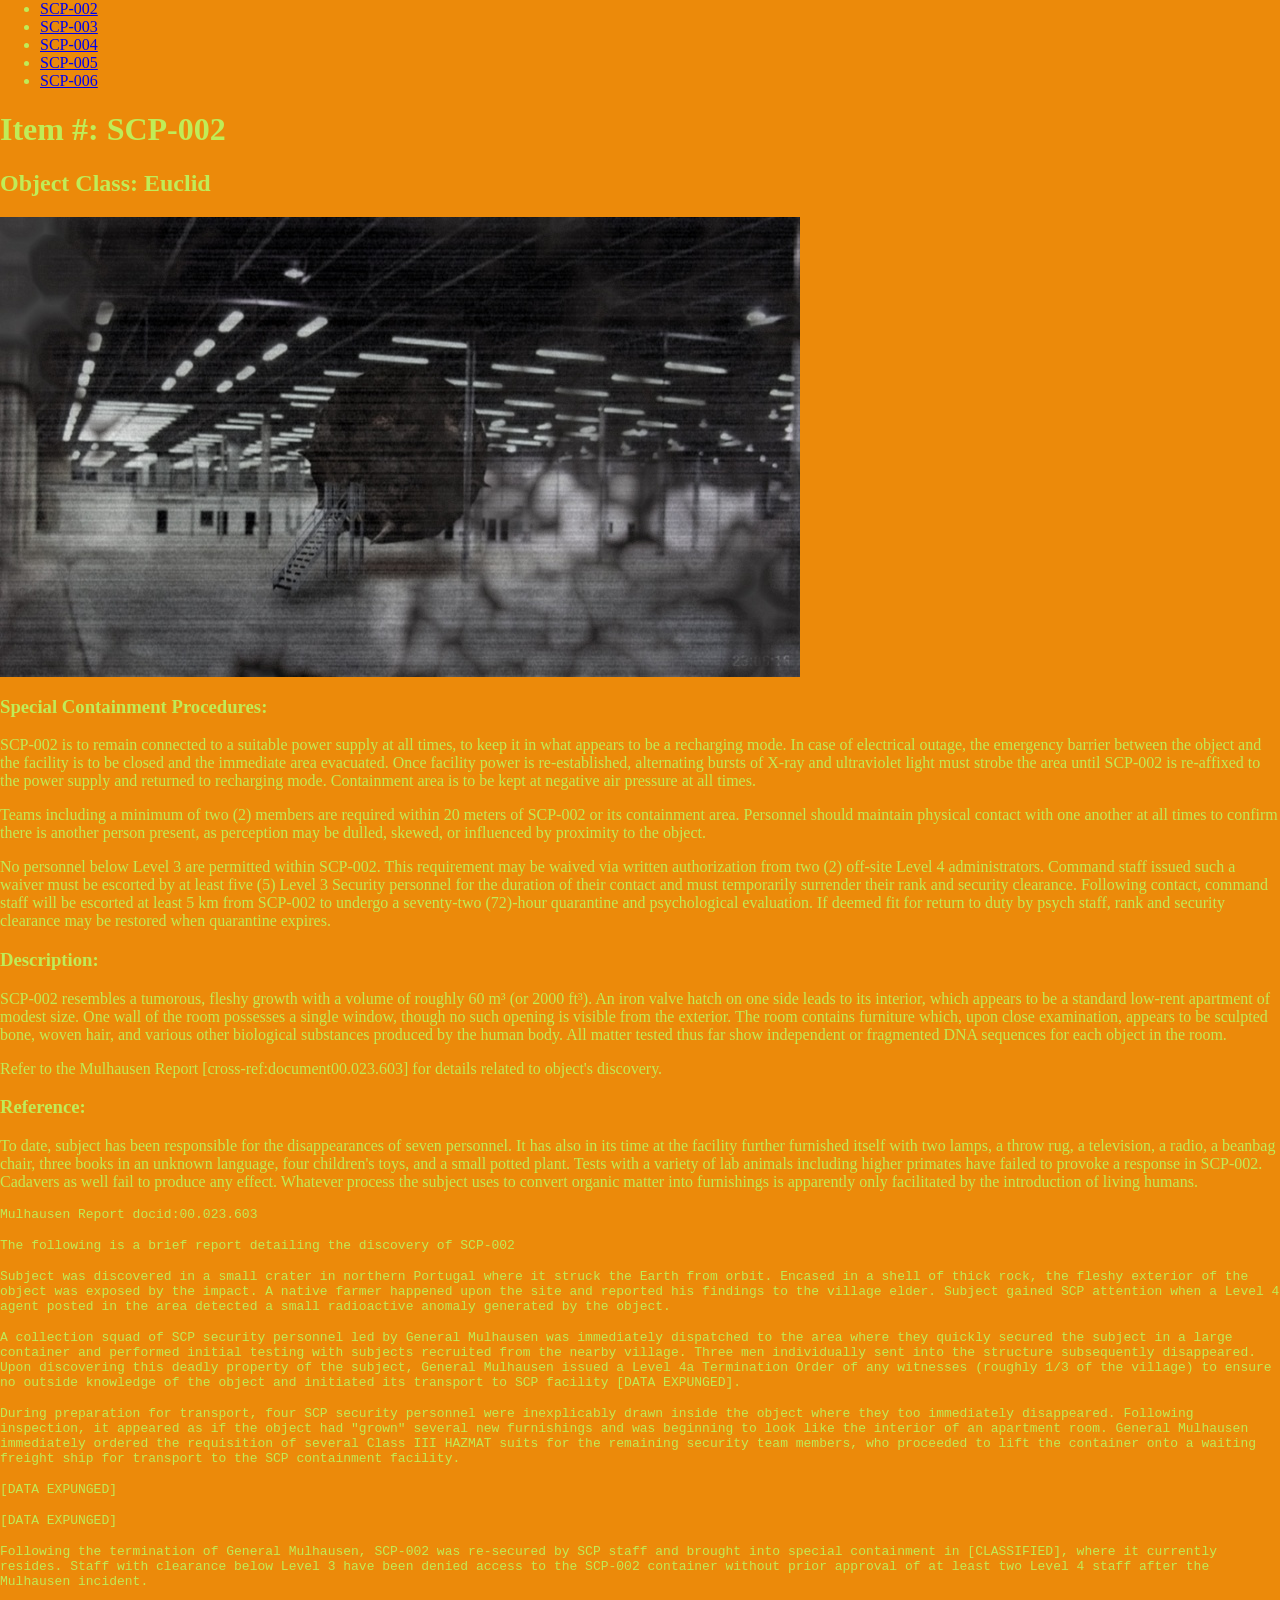
<file: scp-002.html>
<html>

    <head>
    <meta character=" UTF-8">
    <title>SCP foundation</title>
    <link rel="stylesheet" href="./style.css">
</head>

    <body>

<ul>
  <li><a href="./scp-002.html">SCP-002</a></li>
  <li><a href="./scp-003.html">SCP-003</a></li>
  <li><a href="./scp-004.html">SCP-004</a></li>
  <li><a href="./scp-005.html">SCP-005</a></li>
  <li><a href="./scp-006.html">SCP-006</a></li>
  
</ul>

        <h1><b>Item #: </b>SCP-002</h1>
        <h2><b>Object Class: </b>Euclid</h2>
        <p><img src="images/800px-SCP002.jpg"></p>
        <h3>Special Containment Procedures:</h3>
        <p>SCP-002 is to remain connected to a suitable power supply at all times, to keep it in what appears to be a recharging mode. In case of electrical outage, the emergency barrier between the object and the facility is to be closed and the immediate area evacuated. Once facility power is re-established, alternating bursts of X-ray and ultraviolet light must strobe the area until SCP-002 is re-affixed to the power supply and returned to recharging mode. Containment area is to be kept at negative air pressure at all times.</p>
        <p>Teams including a minimum of two (2) members are required within 20 meters of SCP-002 or its containment area. Personnel should maintain physical contact with one another at all times to confirm there is another person present, as perception may be dulled, skewed, or influenced by proximity to the object.</p>
        <p>No personnel below Level 3 are permitted within SCP-002. This requirement may be waived via written authorization from two (2) off-site Level 4 administrators. Command staff issued such a waiver must be escorted by at least five (5) Level 3 Security personnel for the duration of their contact and must temporarily surrender their rank and security clearance. Following contact, command staff will be escorted at least 5 km from SCP-002 to undergo a seventy-two (72)-hour quarantine and psychological evaluation. If deemed fit for return to duty by psych staff, rank and security clearance may be restored when quarantine expires.</p>
        <h3>Description:</h3>
        <p>SCP-002 resembles a tumorous, fleshy growth with a volume of roughly 60 m³ (or 2000 ft³). An iron valve hatch on one side leads to its interior, which appears to be a standard low-rent apartment of modest size. One wall of the room possesses a single window, though no such opening is visible from the exterior. The room contains furniture which, upon close examination, appears to be sculpted bone, woven hair, and various other biological substances produced by the human body. All matter tested thus far show independent or fragmented DNA sequences for each object in the room.</p>
        <p>Refer to the Mulhausen Report [cross-ref:document00.023.603] for details related to object's discovery.</p>
        <h3>Reference:</h3>
        <p>To date, subject has been responsible for the disappearances of seven personnel. It has also in its time at the facility further furnished itself with two lamps, a throw rug, a television, a radio, a beanbag chair, three books in an unknown language, four children's toys, and a small potted plant. Tests with a variety of lab animals including higher primates have failed to provoke a response in SCP-002. Cadavers as well fail to produce any effect. Whatever process the subject uses to convert organic matter into furnishings is apparently only facilitated by the introduction of living humans.</p>
        <p><code>Mulhausen Report docid:00.023.603</code></p>
        <p><code>The following is a brief report detailing the discovery of SCP-002</code></p>
        <p><code>Subject was discovered in a small crater in northern Portugal where it struck the Earth from orbit. Encased in a shell of thick rock, the fleshy exterior of the object was exposed by the impact. A native farmer happened upon the site and reported his findings to the village elder. Subject gained SCP attention when a Level 4 agent posted in the area detected a small radioactive anomaly generated by the object.</code></p>
        <p><code>A collection squad of SCP security personnel led by General Mulhausen was immediately dispatched to the area where they quickly secured the subject in a large container and performed initial testing with subjects recruited from the nearby village. Three men individually sent into the structure subsequently disappeared. Upon discovering this deadly property of the subject, General Mulhausen issued a Level 4a Termination Order of any witnesses (roughly 1/3 of the village) to ensure no outside knowledge of the object and initiated its transport to SCP facility [DATA EXPUNGED].</code></p>
        <p><code>During preparation for transport, four SCP security personnel were inexplicably drawn inside the object where they too immediately disappeared. Following inspection, it appeared as if the object had "grown" several new furnishings and was beginning to look like the interior of an apartment room. General Mulhausen immediately ordered the requisition of several Class III HAZMAT suits for the remaining security team members, who proceeded to lift the container onto a waiting freight ship for transport to the SCP containment facility.</code></p>
        <p><code>[DATA EXPUNGED]</code></p>
        <p><code>[DATA EXPUNGED]</code></p>
        <p><code>Following the termination of General Mulhausen, SCP-002 was re-secured by SCP staff and brought into special containment in [CLASSIFIED], where it currently resides. Staff with clearance below Level 3 have been denied access to the SCP-002 container without prior approval of at least two Level 4 staff after the Mulhausen incident.</code></p>
    </body>

</html>
</file>
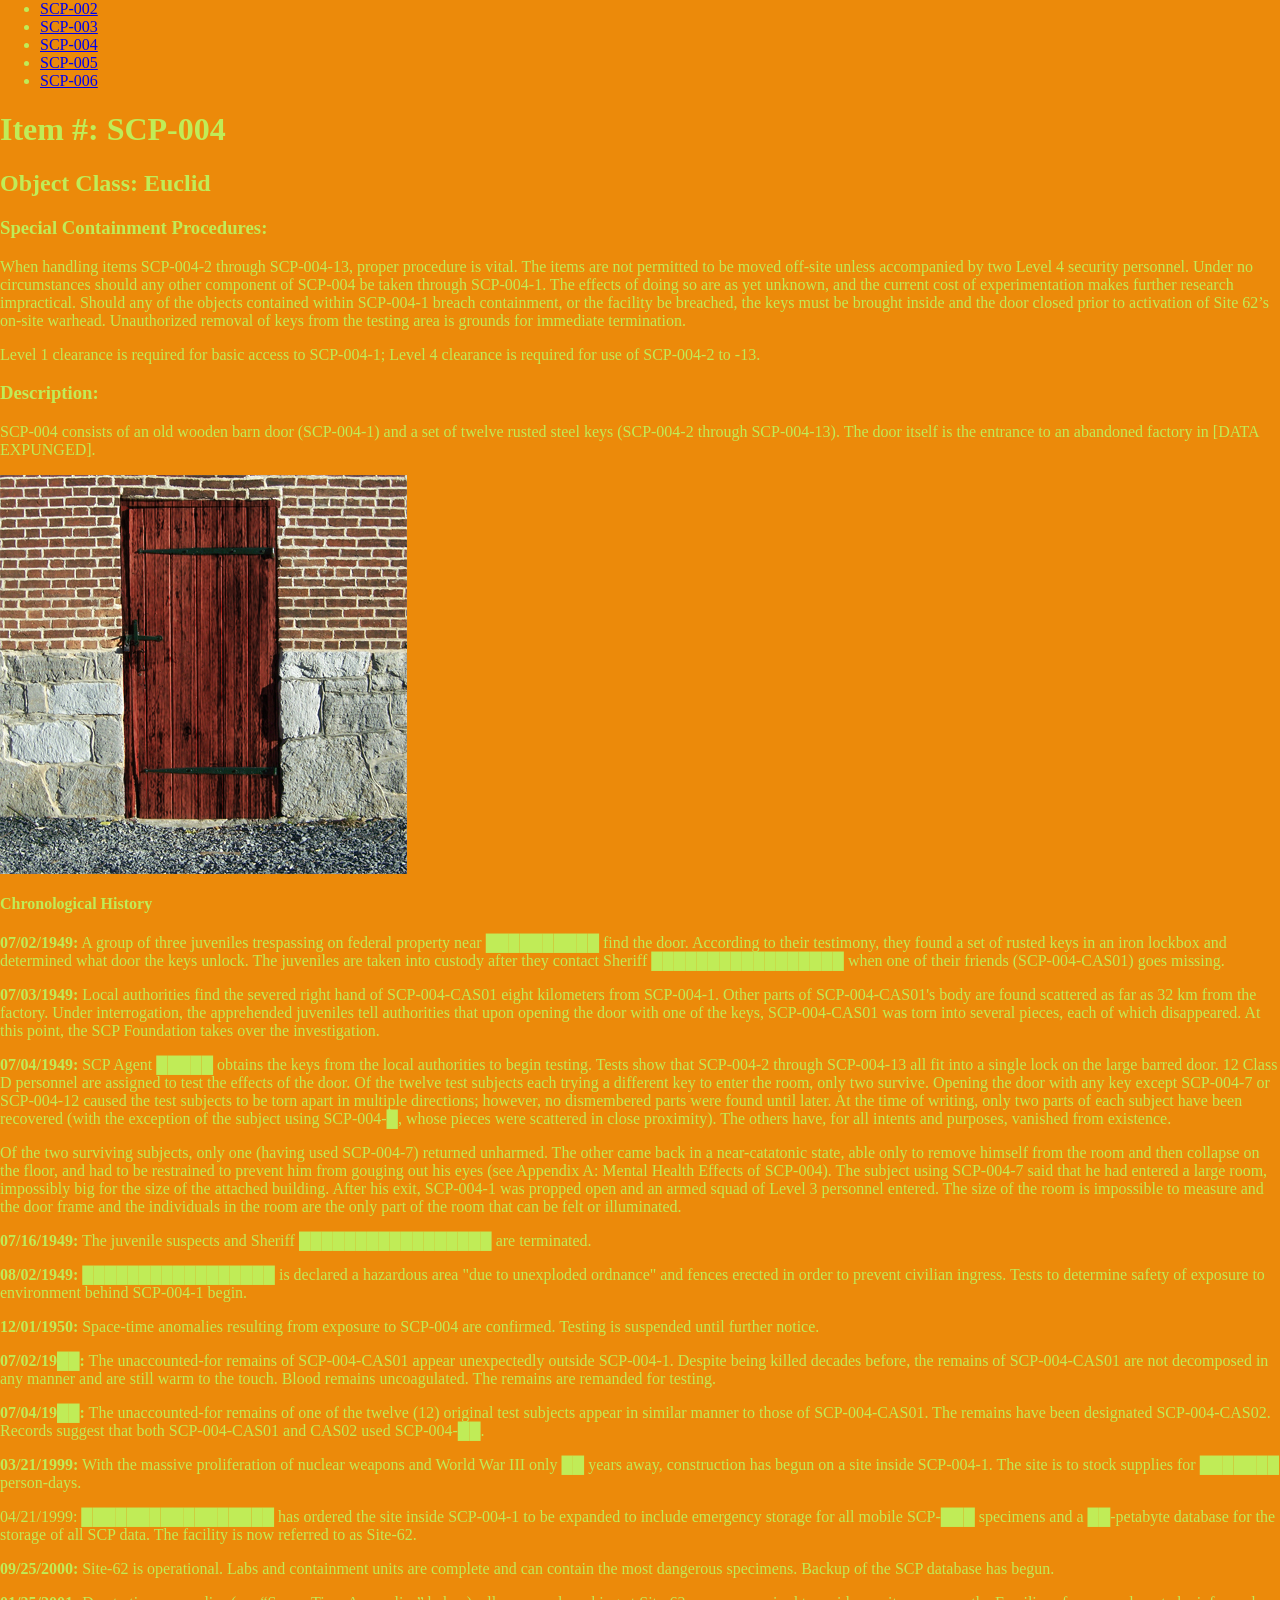
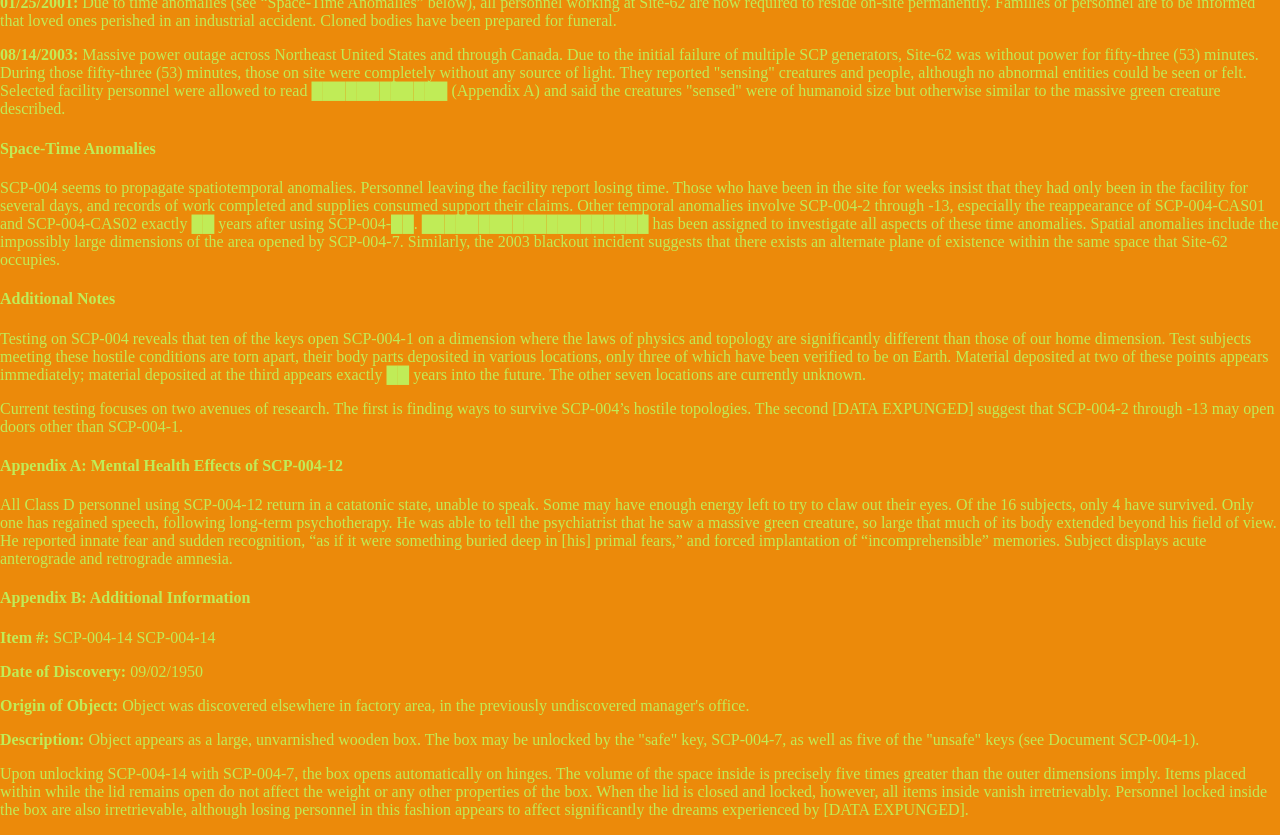
<file: scp-004.html>
<html>

    <head>
    <meta character=" UTF-8">
    <title>SCP foundation</title>
    <link rel="stylesheet" href="./style.css">
</head>

    <body>


<ul>
  <li><a href="./scp-002.html">SCP-002</a></li>
  <li><a href="./scp-003.html">SCP-003</a></li>
  <li><a href="./scp-004.html">SCP-004</a></li>
  <li><a href="./scp-005.html">SCP-005</a></li>
  <li><a href="./scp-006.html">SCP-006</a></li>
  
</ul>
        <h1><b>Item #: </b>SCP-004</h1>
        <h2><b>Object Class: </b>Euclid</h2>
        <h3>Special Containment Procedures:</h3>
        <p>When handling items SCP-004-2 through SCP-004-13, proper procedure is vital. The items are not permitted to be moved off-site unless accompanied by two Level 4 security personnel. Under no circumstances should any other component of SCP-004 be taken through SCP-004-1. The effects of doing so are as yet unknown, and the current cost of experimentation makes further research impractical. Should any of the objects contained within SCP-004-1 breach containment, or the facility be breached, the keys must be brought inside and the door closed prior to activation of Site 62’s on-site warhead. Unauthorized removal of keys from the testing area is grounds for immediate termination.</p>
        <p>Level 1 clearance is required for basic access to SCP-004-1; Level 4 clearance is required for use of SCP-004-2 to -13.</p>
        <h3>Description:</h3>
        <p>SCP-004 consists of an old wooden barn door (SCP-004-1) and a set of twelve rusted steel keys (SCP-004-2 through SCP-004-13). The door itself is the entrance to an abandoned factory in [DATA EXPUNGED].</p>
        <p><img src="images/SCP004_door.jpg"></p>
        <h4>Chronological History</h4>
        <p><b>07/02/1949:</b> A group of three juveniles trespassing on federal property near ██████████ find the door. According to their testimony, they found a set of rusted keys in an iron lockbox and determined what door the keys unlock. The juveniles are taken into custody after they contact Sheriff █████████████████ when one of their friends (SCP-004-CAS01) goes missing.</p>
        <p><b>07/03/1949:</b> Local authorities find the severed right hand of SCP-004-CAS01 eight kilometers from SCP-004-1. Other parts of SCP-004-CAS01's body are found scattered as far as 32 km from the factory. Under interrogation, the apprehended juveniles tell authorities that upon opening the door with one of the keys, SCP-004-CAS01 was torn into several pieces, each of which disappeared. At this point, the SCP Foundation takes over the investigation.</p>
        <p><b>07/04/1949:</b> SCP Agent █████ obtains the keys from the local authorities to begin testing. Tests show that SCP-004-2 through SCP-004-13 all fit into a single lock on the large barred door. 12 Class D personnel are assigned to test the effects of the door. Of the twelve test subjects each trying a different key to enter the room, only two survive. Opening the door with any key except SCP-004-7 or SCP-004-12 caused the test subjects to be torn apart in multiple directions; however, no dismembered parts were found until later. At the time of writing, only two parts of each subject have been recovered (with the exception of the subject using SCP-004-█, whose pieces were scattered in close proximity). The others have, for all intents and purposes, vanished from existence.</p>
        <p>Of the two surviving subjects, only one (having used SCP-004-7) returned unharmed. The other came back in a near-catatonic state, able only to remove himself from the room and then collapse on the floor, and had to be restrained to prevent him from gouging out his eyes (see Appendix A: Mental Health Effects of SCP-004). The subject using SCP-004-7 said that he had entered a large room, impossibly big for the size of the attached building. After his exit, SCP-004-1 was propped open and an armed squad of Level 3 personnel entered. The size of the room is impossible to measure and the door frame and the individuals in the room are the only part of the room that can be felt or illuminated.</p>
        <p><b>07/16/1949:</b> The juvenile suspects and Sheriff █████████████████ are terminated.</p>
        <p><b>08/02/1949:</b> █████████████████ is declared a hazardous area "due to unexploded ordnance" and fences erected in order to prevent civilian ingress. Tests to determine safety of exposure to environment behind SCP-004-1 begin.</p>
        <p><b>12/01/1950:</b> Space-time anomalies resulting from exposure to SCP-004 are confirmed. Testing is suspended until further notice.</p>
        <p><b>07/02/19██:</b> The unaccounted-for remains of SCP-004-CAS01 appear unexpectedly outside SCP-004-1. Despite being killed decades before, the remains of SCP-004-CAS01 are not decomposed in any manner and are still warm to the touch. Blood remains uncoagulated. The remains are remanded for testing.</p>
        <p><b>07/04/19██:</b> The unaccounted-for remains of one of the twelve (12) original test subjects appear in similar manner to those of SCP-004-CAS01. The remains have been designated SCP-004-CAS02. Records suggest that both SCP-004-CAS01 and CAS02 used SCP-004-██.</p>
        <p><b>03/21/1999:</b> With the massive proliferation of nuclear weapons and World War III only ██ years away, construction has begun on a site inside SCP-004-1. The site is to stock supplies for ███████ person-days.</p>
        <p>04/21/1999: █████████████████ has ordered the site inside SCP-004-1 to be expanded to include emergency storage for all mobile SCP-███ specimens and a ██-petabyte database for the storage of all SCP data. The facility is now referred to as Site-62.</p>
        <p><b>09/25/2000:</b> Site-62 is operational. Labs and containment units are complete and can contain the most dangerous specimens. Backup of the SCP database has begun.</p>
        <p><b>01/25/2001:</b> Due to time anomalies (see “Space-Time Anomalies” below), all personnel working at Site-62 are now required to reside on-site permanently. Families of personnel are to be informed that loved ones perished in an industrial accident. Cloned bodies have been prepared for funeral.</p>
        <p><b>08/14/2003:</b> Massive power outage across Northeast United States and through Canada. Due to the initial failure of multiple SCP generators, Site-62 was without power for fifty-three (53) minutes. During those fifty-three (53) minutes, those on site were completely without any source of light. They reported "sensing" creatures and people, although no abnormal entities could be seen or felt. Selected facility personnel were allowed to read ████████████ (Appendix A) and said the creatures "sensed" were of humanoid size but otherwise similar to the massive green creature described.</p>
        <h4>Space-Time Anomalies</h4>
        <p>SCP-004 seems to propagate spatiotemporal anomalies. Personnel leaving the facility report losing time. Those who have been in the site for weeks insist that they had only been in the facility for several days, and records of work completed and supplies consumed support their claims. Other temporal anomalies involve SCP-004-2 through -13, especially the reappearance of SCP-004-CAS01 and SCP-004-CAS02 exactly ██ years after using SCP-004-██. ████████████████████ has been assigned to investigate all aspects of these time anomalies. Spatial anomalies include the impossibly large dimensions of the area opened by SCP-004-7. Similarly, the 2003 blackout incident suggests that there exists an alternate plane of existence within the same space that Site-62 occupies.</p>
        <h4>Additional Notes</h4>
        <p>Testing on SCP-004 reveals that ten of the keys open SCP-004-1 on a dimension where the laws of physics and topology are significantly different than those of our home dimension. Test subjects meeting these hostile conditions are torn apart, their body parts deposited in various locations, only three of which have been verified to be on Earth. Material deposited at two of these points appears immediately; material deposited at the third appears exactly ██ years into the future. The other seven locations are currently unknown.</p>
        <p>Current testing focuses on two avenues of research. The first is finding ways to survive SCP-004’s hostile topologies. The second [DATA EXPUNGED] suggest that SCP-004-2 through -13 may open doors other than SCP-004-1.</p>
        <h4>Appendix A: Mental Health Effects of SCP-004-12</h4>
        <p>All Class D personnel using SCP-004-12 return in a catatonic state, unable to speak. Some may have enough energy left to try to claw out their eyes. Of the 16 subjects, only 4 have survived. Only one has regained speech, following long-term psychotherapy. He was able to tell the psychiatrist that he saw a massive green creature, so large that much of its body extended beyond his field of view. He reported innate fear and sudden recognition, “as if it were something buried deep in [his] primal fears,” and forced implantation of “incomprehensible” memories. Subject displays acute anterograde and retrograde amnesia.</p>
        <h4>Appendix B: Additional Information</h4>
        <p><b>Item #:</b> SCP-004-14 SCP-004-14</p>
        <p><b>Date of Discovery:</b> 09/02/1950</p>
        <p><b>Origin of Object:</b> Object was discovered elsewhere in factory area, in the previously undiscovered manager's office.</p>
        <p><b>Description:</b> Object appears as a large, unvarnished wooden box. The box may be unlocked by the "safe" key, SCP-004-7, as well as five of the "unsafe" keys (see Document SCP-004-1).</p>
        <p>Upon unlocking SCP-004-14 with SCP-004-7, the box opens automatically on hinges. The volume of the space inside is precisely five times greater than the outer dimensions imply. Items placed within while the lid remains open do not affect the weight or any other properties of the box. When the lid is closed and locked, however, all items inside vanish irretrievably. Personnel locked inside the box are also irretrievable, although losing personnel in this fashion appears to affect significantly the dreams experienced by [DATA EXPUNGED].</p>
    </body>

</html>
</file>
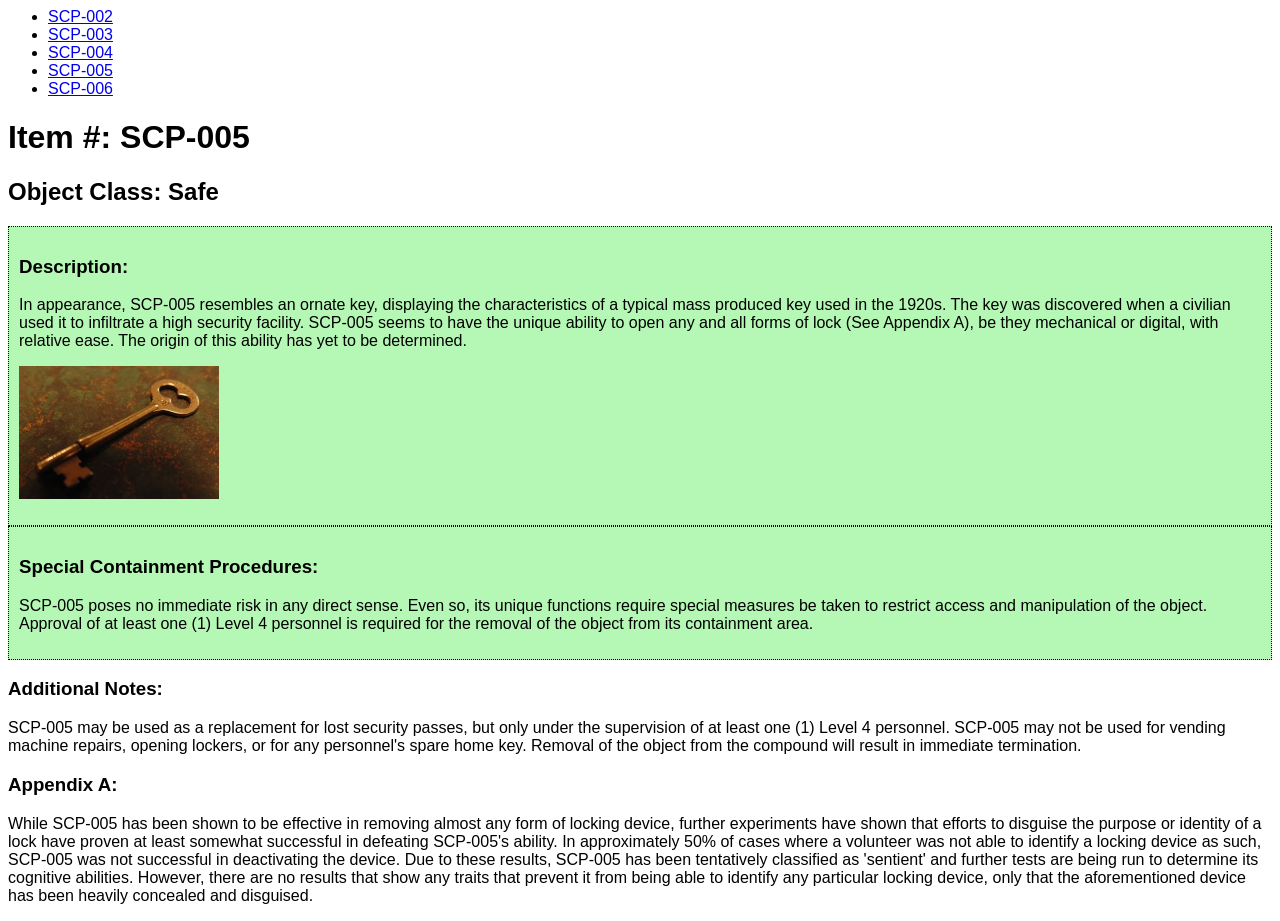
<file: scp-005.html>
<html>

    <head>
        <title>SCP-005 - SCP Foundation</title>
        <meta charset="UTF-8">
        <meta name="viewport" content="width=device-width, initial-scale=1.0">
        <link href="./scp.css" rel="stylesheet">
    </head>

        
<ul>
  <li><a href="./scp-002.html">SCP-002</a></li>
  <li><a href="./scp-003.html">SCP-003</a></li>
  <li><a href="./scp-004.html">SCP-004</a></li>
  <li><a href="./scp-005.html">SCP-005</a></li>
  <li><a href="./scp-006.html">SCP-006</a></li>
  
</ul>


        <h1><b>Item #: </b>SCP-005</h1>
        <h2><b>Object Class: </b>Safe</h2>
        <div class="row">

             <div class="col-6">
                      <h3>Description:</h3>
                      <p>In appearance, SCP-005 resembles an ornate key, displaying the characteristics of a typical mass produced key used in the 1920s. The key was discovered when a civilian used it to infiltrate a high security facility. SCP-005 seems to have the unique ability to open any and all forms of lock (See Appendix A), be they mechanical or digital, with relative ease. The origin of this ability has yet to be determined.</p>
                      <p><img src="images/SCP-005.jpg"></p>  
                 </div>

             <div class="col-6">        
                <h3>Special Containment Procedures:</h3>
                <p>SCP-005 poses no immediate risk in any direct sense. Even so, its unique functions require special measures be taken to restrict access and manipulation of the object. Approval of at least one (1) Level 4 personnel is required for the removal of the object from its containment area.</p>
            </div>
        </div>
        <h3>Additional Notes:</h3>
        <p>SCP-005 may be used as a replacement for lost security passes, but only under the supervision of at least one (1) Level 4 personnel. SCP-005 may not be used for vending machine repairs, opening lockers, or for any personnel's spare home key. Removal of the object from the compound will result in immediate termination.</p>
        <h3>Appendix A:</h3>
        <p>While SCP-005 has been shown to be effective in removing almost any form of locking device, further experiments have shown that efforts to disguise the purpose or identity of a lock have proven at least somewhat successful in defeating SCP-005's ability. In approximately 50% of cases where a volunteer was not able to identify a locking device as such, SCP-005 was not successful in deactivating the device. Due to these results, SCP-005 has been tentatively classified as 'sentient' and further tests are being run to determine its cognitive abilities. However, there are no results that show any traits that prevent it from being able to identify any particular locking device, only that the aforementioned device has been heavily concealed and disguised.</p>
      
    </body>

</html>
</file>
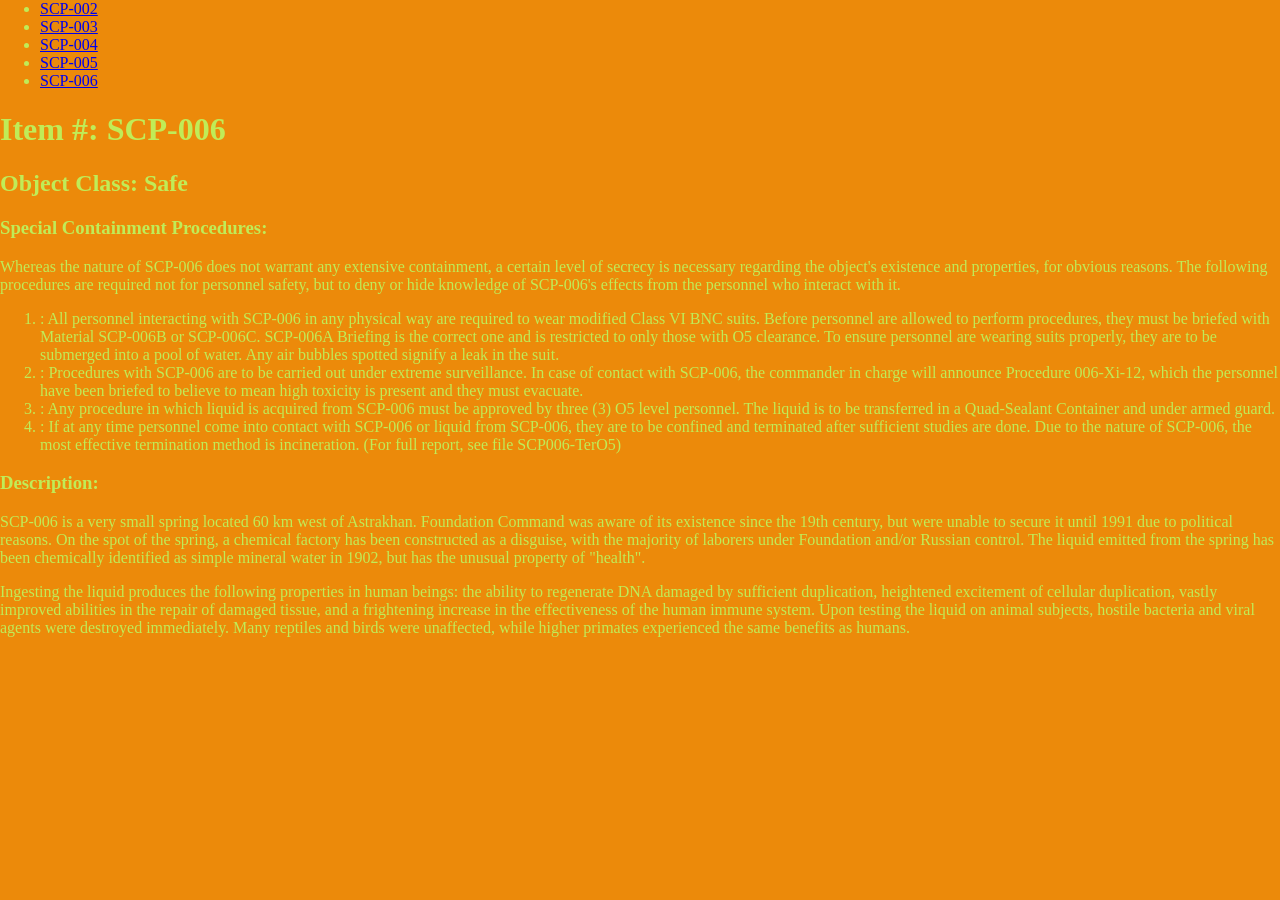
<file: scp-006.html>
<html>

    <head>
    <meta character=" UTF-8">
    <title>SCP foundation</title>
    <link rel="stylesheet" href="./style.css">
</head>

    <body>


<ul>
  <li><a href="./scp-002.html">SCP-002</a></li>
  <li><a href="./scp-003.html">SCP-003</a></li>
  <li><a href="./scp-004.html">SCP-004</a></li>
  <li><a href="./scp-005.html">SCP-005</a></li>
  <li><a href="./scp-006.html">SCP-006</a></li>

</ul>


        <h1><b>Item #: </b>SCP-006</h1>
        <h2><b>Object Class: </b>Safe</h2>
        <h3>Special Containment Procedures:</h3>
        <p>Whereas the nature of SCP-006 does not warrant any extensive containment, a certain level of secrecy is necessary regarding the object's existence and properties, for obvious reasons. The following procedures are required not for personnel safety, but to deny or hide knowledge of SCP-006's effects from the personnel who interact with it.</p>
        <p>
            <ol>
                <li>: All personnel interacting with SCP-006 in any physical way are required to wear modified Class VI BNC suits. Before personnel are allowed to perform procedures, they must be briefed with Material SCP-006B or SCP-006C. SCP-006A Briefing is the correct one and is restricted to only those with O5 clearance. To ensure personnel are wearing suits properly, they are to be submerged into a pool of water. Any air bubbles spotted signify a leak in the suit.</li>
                <li>: Procedures with SCP-006 are to be carried out under extreme surveillance. In case of contact with SCP-006, the commander in charge will announce Procedure 006-Xi-12, which the personnel have been briefed to believe to mean high toxicity is present and they must evacuate.</li>
                <li>: Any procedure in which liquid is acquired from SCP-006 must be approved by three (3) O5 level personnel. The liquid is to be transferred in a Quad-Sealant Container and under armed guard.</li>
                <li>: If at any time personnel come into contact with SCP-006 or liquid from SCP-006, they are to be confined and terminated after sufficient studies are done. Due to the nature of SCP-006, the most effective termination method is incineration. (For full report, see file SCP006-TerO5)</li>
            </ol>
        </p>
        
        <h3>Description:</h3>
        <p>SCP-006 is a very small spring located 60 km west of Astrakhan. Foundation Command was aware of its existence since the 19th century, but were unable to secure it until 1991 due to political reasons. On the spot of the spring, a chemical factory has been constructed as a disguise, with the majority of laborers under Foundation and/or Russian control. The liquid emitted from the spring has been chemically identified as simple mineral water in 1902, but has the unusual property of "health".</p>
        <p>Ingesting the liquid produces the following properties in human beings: the ability to regenerate DNA damaged by sufficient duplication, heightened excitement of cellular duplication, vastly improved abilities in the repair of damaged tissue, and a frightening increase in the effectiveness of the human immune system. Upon testing the liquid on animal subjects, hostile bacteria and viral agents were destroyed immediately. Many reptiles and birds were unaffected, while higher primates experienced the same benefits as humans.</p>
      
    </body>

</html>
</file>
<file: style.css>
body {
    font-family: consoles;
    background-color: rgb(236, 138, 10);
    margin: 0;
    padding: 0; 
    color:rgb(192, 236, 87)

    }


.header-bar {
    display:flex;
    gap: 24px;
    min-height: 100px;
    justify-content: center;
    align-items: center;
}

.header-bar h1{
    margin: 0;
    font-size: 30px
}

nav{
    list-style: none;
    margin: 0%;
    padding: 0%;
}

nav ul{
    list-style-type: none;
    margine: 0;
    padding: 0;
}

nav li{
    display: inline;
    margin-right: 25x;
}

nav a{
    color:rgb(235, 158, 42);
    text-decoration: none;
}

nav a:hover{
    text-decoration: underline;
    text-align: center;
}

section{
    background-color: rgb(138, 189, 235);
    margin: 20PX auto;
    padding: 20px;
    width: 85;
}

.article-container{
     display: flex;
     flex-direction: row;
     flex-wrap: wrap;
     gap: 20px;
     justify-content: center;
}

.card-content{
    flex: 1;
}

.card{
     flex:1  1 300px;
     background: rgb(219, 118, 118);
     padding: 20PX;
     border-radius: 8PX;
     display: flex;
     justify-content: space-between;
     align-items: flex-start;
     gap: 15PX;
}

.card-image{
       width: clamp(30px, 8vw, 50px);
       height: auto;
       max-width: 100px
}
</file>
<file: scp.css>
* {
    box-sizing: border-box;
}

html{
    font-family: Arial, Helvetica, sans-serif;
}

.container {
    margin-left: auto;
    margin-right: auto;
    padding: 20px;
}

[class*="col-"]
{
    
    float: left;
    border: 1px dotted;
    background-color: rgb(181, 247, 181);
    padding: 10px;
}

.row::after
{
    content: "";
    clear: both;
    display: table;
    margin-bottom: 10px;
}
</file>
